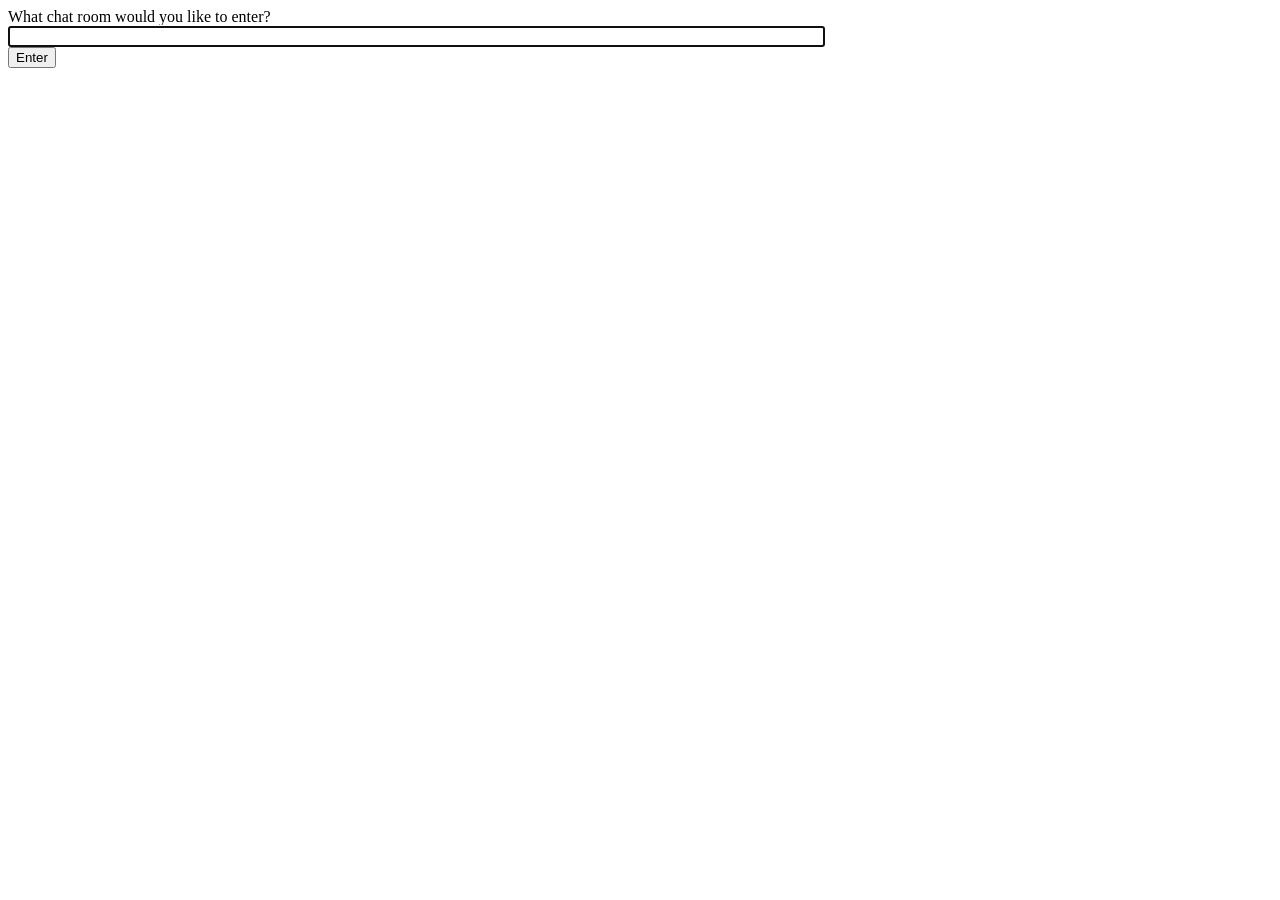
<file: chat/templates/chat/index.html>
<!-- chat/templates/chat/index.html -->
<!DOCTYPE html>
<html>
<head>
    <meta charset="utf-8"/>
    <title>Chat Rooms</title>
</head>
<body>
    What chat room would you like to enter?<br/>
    <input id="room-name-input" type="text" size="100"/><br/>
    <input id="room-name-submit" type="button" value="Enter"/>

    <script>
        document.querySelector('#room-name-input').focus();
        document.querySelector('#room-name-input').onkeyup = function(e) {
            if (e.keyCode === 13) {  // enter, return
                document.querySelector('#room-name-submit').click();
            }
        };

        document.querySelector('#room-name-submit').onclick = function(e) {
            var roomName = document.querySelector('#room-name-input').value;
            <!--window.location.pathname = '/chat/' + roomName ;-->
            window.location.pathname = '/chat/' + roomName + '/';
        };
    </script>
</body>
</html>
</file>
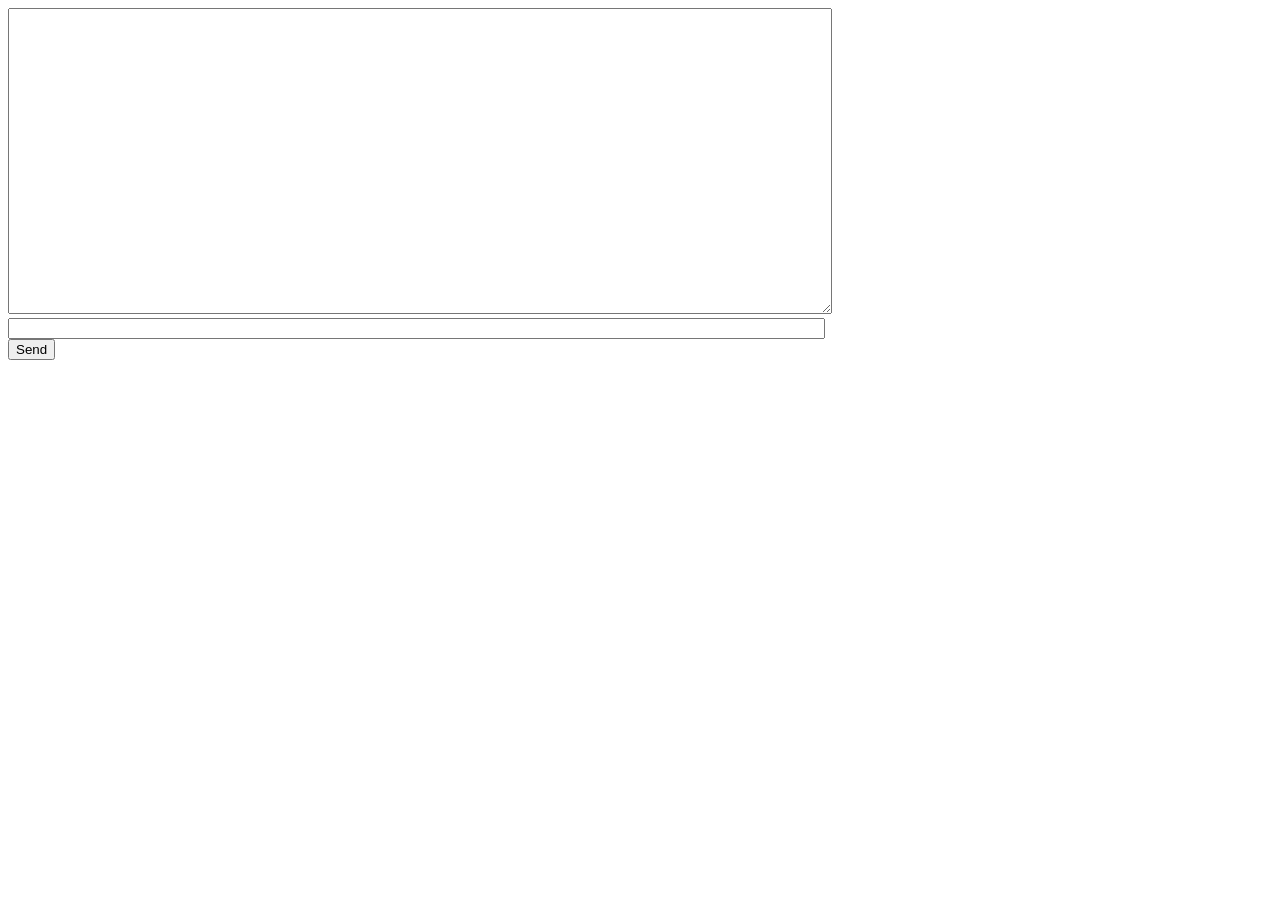
<file: chat/templates/chat/room.html>
<!DOCTYPE html>
<html>
<head>
    <meta charset="utf-8"/>
    <title>Chat Room</title>
</head>
<body>
    <textarea id="chat-log" cols="100" rows="20"></textarea><br/>
    <input id="chat-message-input" type="text" size="100"/><br/>
    <input id="chat-message-submit" type="button" value="Send"/>
</body>
<script>
    var roomName = {{ room_name_json }};

    var chatSocket = new WebSocket(
        'ws://' + window.location.host +
        '/ws/chat/' + roomName + '/');

    chatSocket.onmessage = function(e) {
        var data = JSON.parse(e.data);
        var message = data['message'];
        document.querySelector('#chat-log').value += (message + '\n');
    };

    chatSocket.onclose = function(e) {
        console.error('Chat socket closed unexpectedly');
    };

    document.querySelector('#chat-message-input').focus();
    document.querySelector('#chat-message-input').onkeyup = function(e) {
        if (e.keyCode === 13) {  // enter, return
            document.querySelector('#chat-message-submit').click();
        }
    };

    document.querySelector('#chat-message-submit').onclick = function(e) {
        var messageInputDom = document.querySelector('#chat-message-input');
        var message = messageInputDom.value;
        chatSocket.send(JSON.stringify({
            'message': message
        }));

        messageInputDom.value = '';
    };
</script>
</html>
</file>
